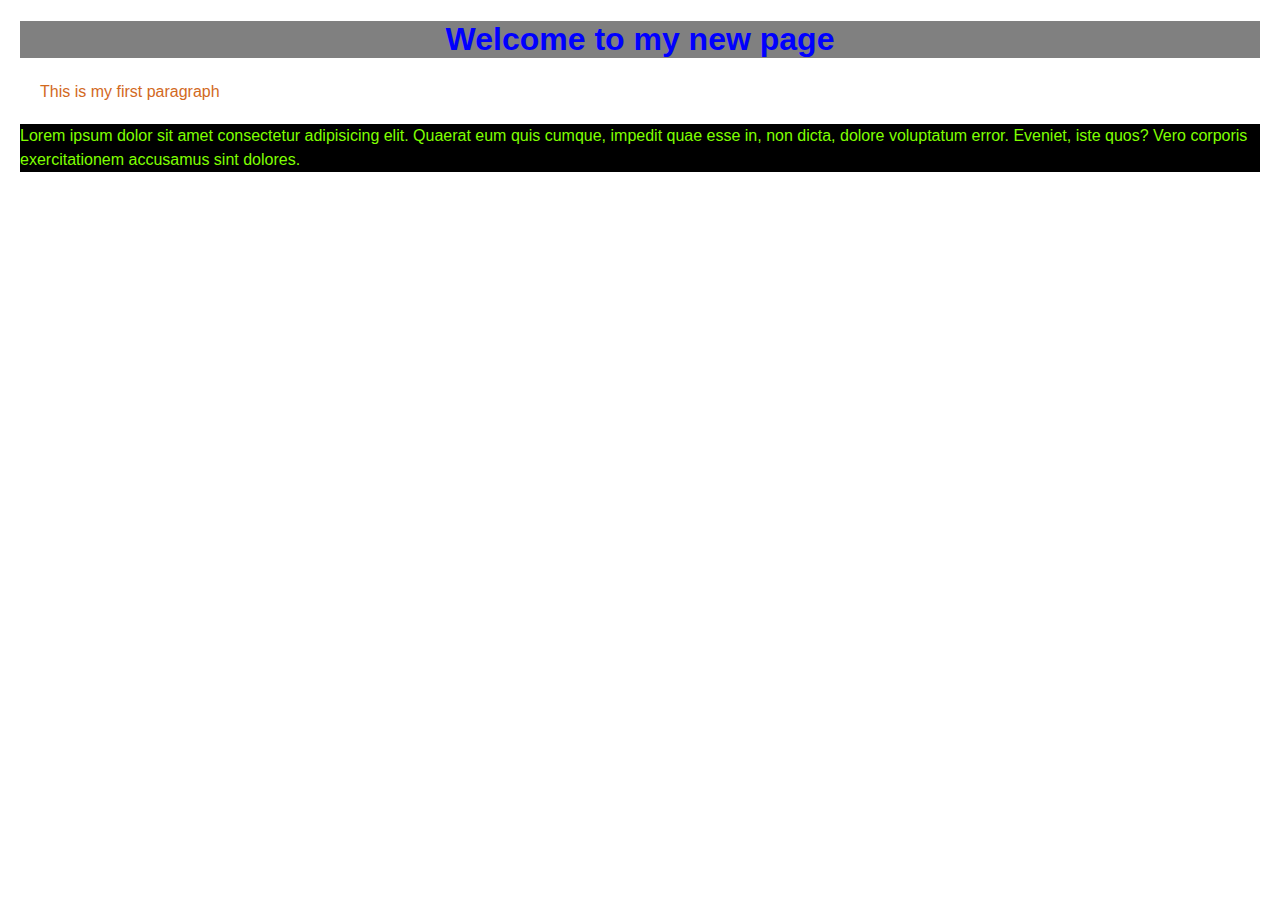
<file: index.html>
<!DOCTYPE html>
<html lang="en">

<head>
    <meta charset="UTF-8">
    <meta name="viewport" content="width=device-width, initial-scale=1.0">
    <title>First page</title>
    <link rel="stylesheet" href="style.css">
</head>

<body>
    <h1 class="mainheading"> Welcome to my new page</h1>

    <p class="firstparagraph" id="paragraph-1"> This is my first paragraph</p>

    <P id="paragraph-2"> Lorem ipsum dolor sit amet consectetur adipisicing elit. Quaerat eum quis cumque, impedit quae esse in, non
        dicta, dolore voluptatum error. Eveniet, iste quos? Vero corporis exercitationem accusamus sint dolores.</P>
</body>

</html>
</file>
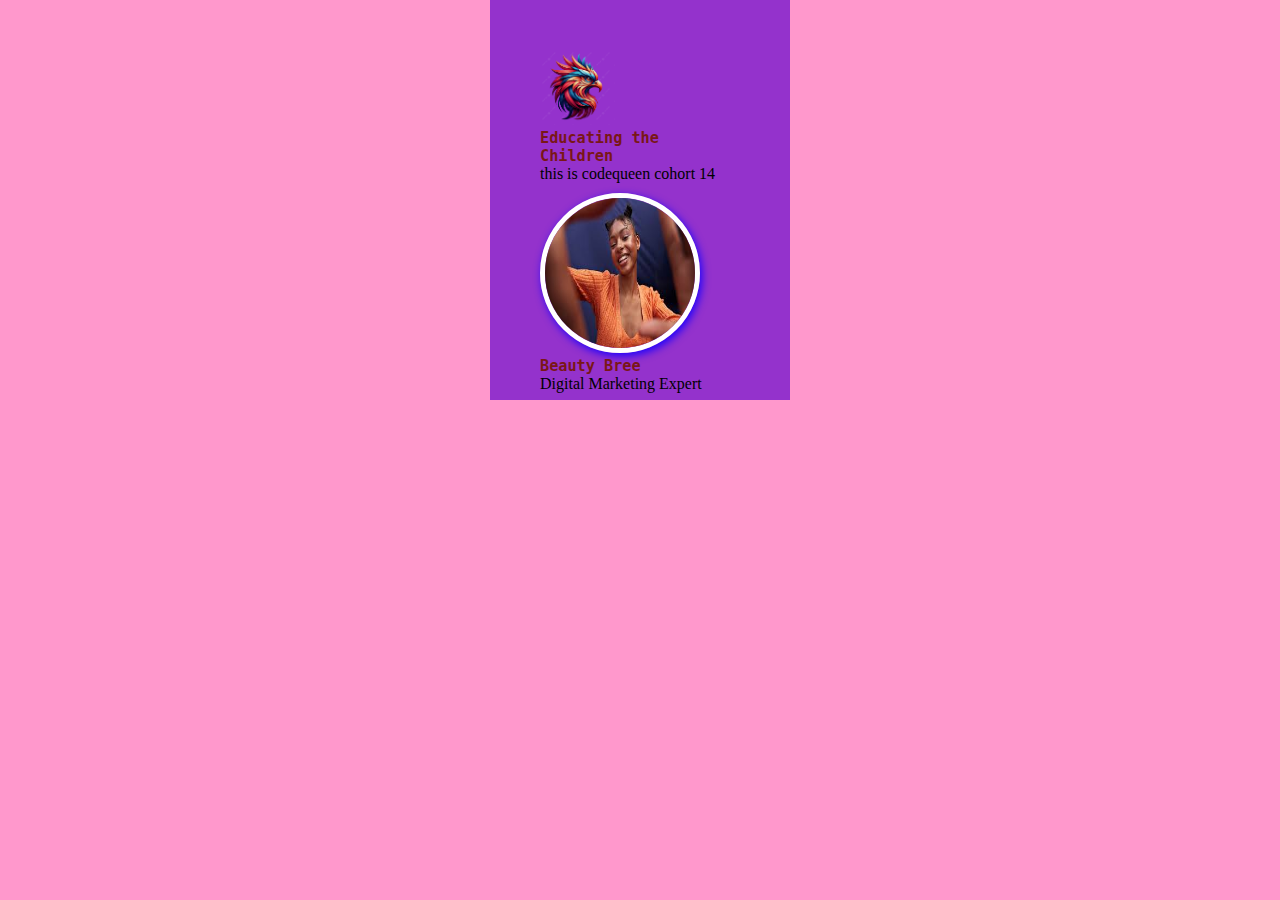
<file: card.html>
<!DOCTYPE html>
<html lang="en">
<head>
    <meta charset="UTF-8">
    <meta name="viewport" content="width=device-width, initial-scale=1.0">
    <title>Document</title>
    <link rel="stylesheet" href="card.css">
</head>
<body>
    <!--card starts here-->
    <!--Mother div-->
    <div class=" mother">
        <!--logo-->
        <img src="/logo CSS.png" alt="logo" height="75px"  width="75px">
        <h3 class="company">Educating the Children </h3>
        <p id="slogan">this is codequeen cohort 14</p>
        <img src="/PIC CSS.jpg" alt="" class="photo">
        <h3 class="company"> Beauty Bree </h3>
        <p>Digital Marketing Expert </p>

        



    </div>







    <!--card ends here-->
</body>
</html>
</file>
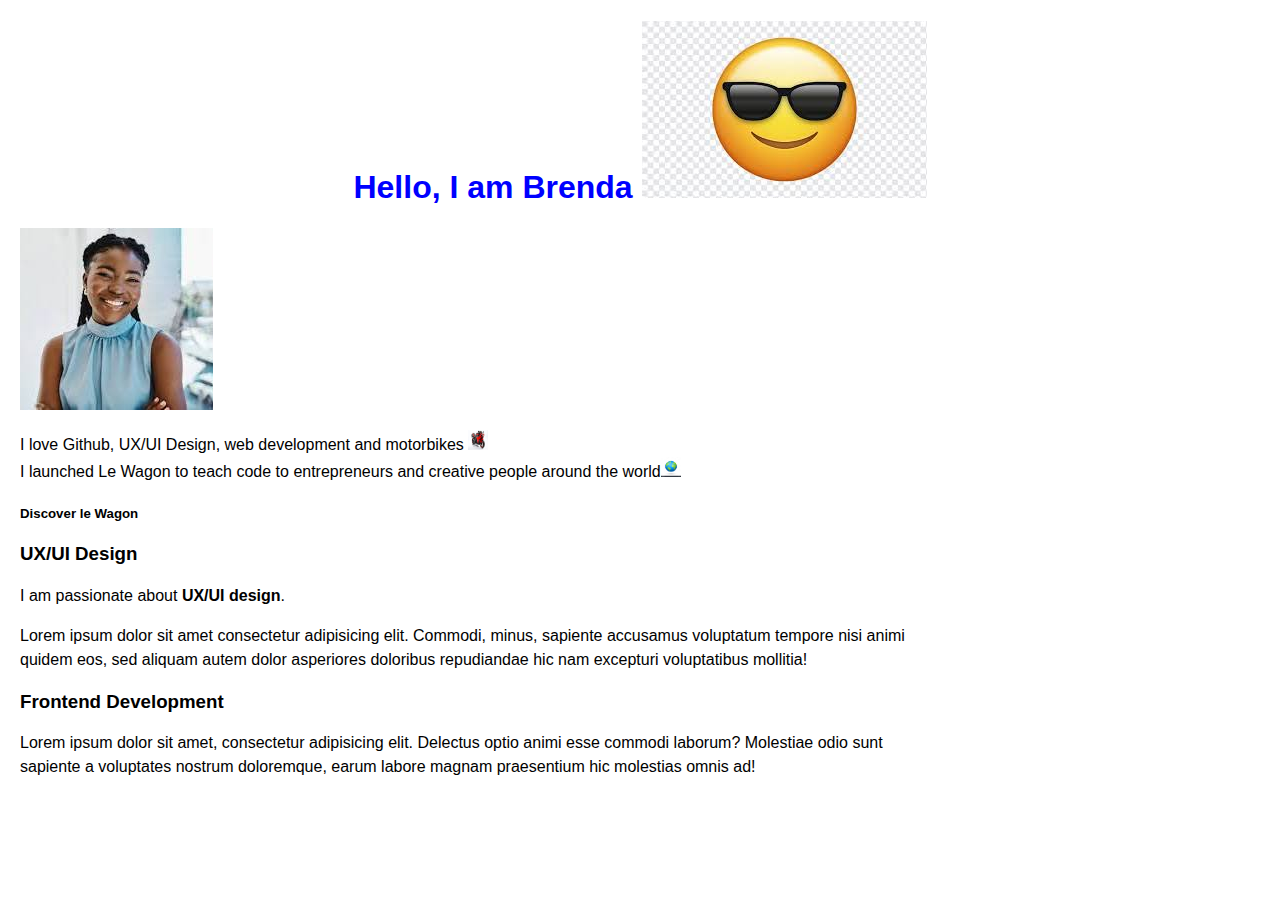
<file: exercise.html>
<!DOCTYPE html>
<html lang="en">

<head>
    <meta charset="UTF-8">
    <meta name="viewport" content="width=device-width, initial-scale=1.0">
    <title>Profile</title>
    <link rel="stylesheet" href="style.css">


</head>

<body>
    <div class="main">
        <div class=" card">
            <h1>Hello, I am Brenda <img src="/emoji shades.jpg" alt="" class="emoji"> </h1>

            <img src="/photo.jpg" alt="" class="photo">
            <p>I love Github, UX/UI Design, web development and motorbikes <img src="/bike.jpg" alt="" height="20px"
                    width="20px"><br> I launched Le Wagon to teach code to entrepreneurs and creative people around the
                world<img src="/world.jpg" alt="" width="20px" height="20px"></p>
            <h5> Discover le Wagon </h5>
        </div>
        <div class="card">
            <h3> UX/UI Design</h3>
            <p> I am passionate about <b>UX/UI design</b>.</p>
            <p>Lorem ipsum dolor sit amet consectetur adipisicing elit. Commodi, minus, sapiente accusamus voluptatum
                tempore nisi animi <br>
                quidem eos, sed aliquam autem dolor asperiores doloribus repudiandae hic nam excepturi voluptatibus
                mollitia!</p>
        </div>

        <div class="card">
            <h3> Frontend Development</h3>
            <p> Lorem ipsum dolor sit amet, consectetur adipisicing elit. Delectus optio animi esse commodi laborum?
                Molestiae odio sunt<br>
                sapiente a voluptates nostrum doloremque, earum labore magnam praesentium hic molestias omnis ad!</p>

        </div>


    </div>


</body>

</html>
</file>
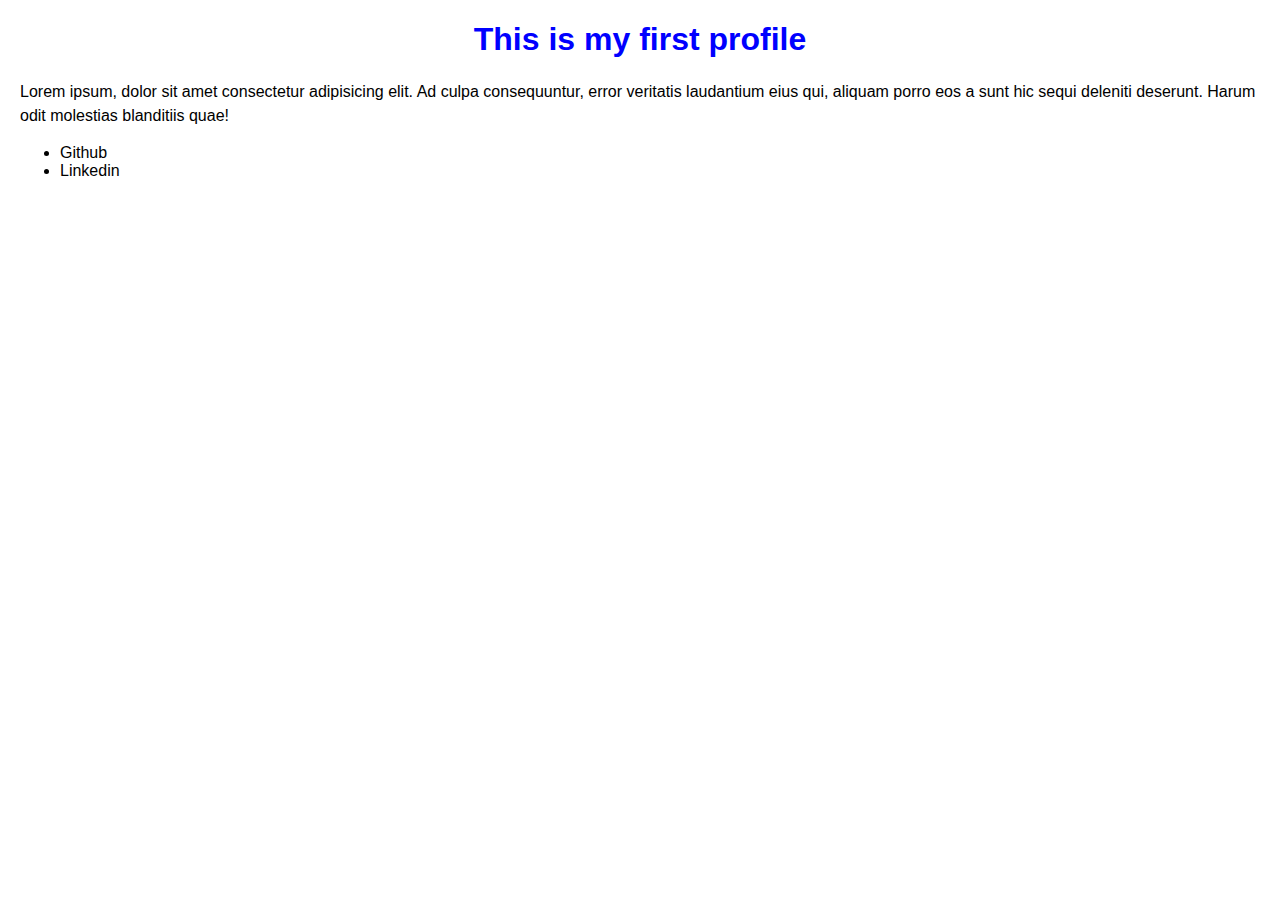
<file: profile.html>
<!DOCTYPE html>
<html lang="en">

<head>
    <meta charset="UTF-8">
    <meta name="viewport" content="width=device-width, initial-scale=1.0">
    <title>Profile</title>
    <link rel="stylesheet" href="style.css">
</head>

<body>
    <h1> This is my first profile</h1>
    <p> Lorem ipsum, dolor sit amet consectetur adipisicing elit. Ad culpa consequuntur, error veritatis laudantium eius
        qui, aliquam porro eos a sunt hic sequi deleniti deserunt. Harum odit molestias blanditiis quae!</p>
    <ul>
        <li> Github
        <li> Linkedin</li>

    </ul>
</body>

</html>
</file>
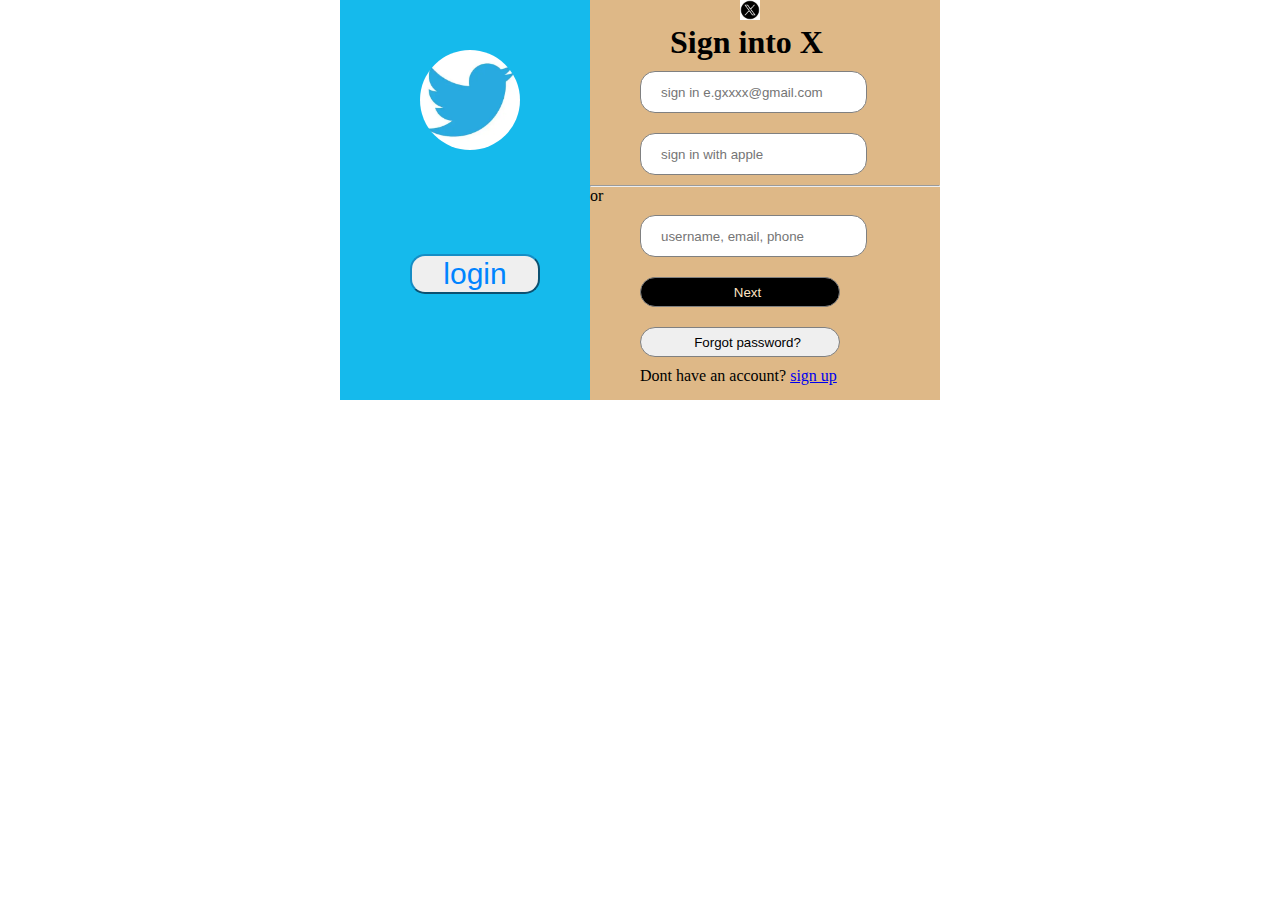
<file: twitter.html>
<!DOCTYPE html>
<html lang="en">
<head>
    <meta charset="UTF-8">
    <meta name="viewport" content="width=device-width, initial-scale=1.0">
    <title>Twitter login</title>
    <link rel="style stylesheet" href="twitter.css">
</head>
<body>
    <div class="container">
        <!-- blue div-->
        <div class="blue">
            <img src="twit bird.webp" alt="" class="logo">
            <button class="word"> login</button>

        </div>
        <!--white div-->
        <div class="white">
            <img src="x.webp" alt="" class="xlogo">
            <h1 class="heading"> Sign into X </h1>
            <!--form for log in-->
            <form action="">
                <input type="text" placeholder="sign in e.gxxxx@gmail.com" class="fat"><br>
                <input type="text" placeholder="sign in with apple" class="fat"><br>
                <hr>or</hr><br>
                <input type="text" placeholder="username, email, phone" class="fat"><br>
                <button class="fat Next">Next</button><br>
                <button class="fat">Forgot password?</button><br>
                <p>Dont have an account? <a href="#">sign up</a></p><br>
                
                

            </form>



        </div>






    </div>







    
</body>
</html>
</file>
<file: style.css>
body {
    font-family: Arial, Helvetica, sans-serif;
    margin: 20px ;
}

h1 {
    color: blue;
    text-align: center;
}
p {
    font-size: 16px;
    line-height: 1.5;
}
.mainheading {
     background-color: grey;
    }
#paragraph-1 {
    color: chocolate;

}
#paragraph-2 {
    color: chartreuse;
    background-color: black;
}
#paragraph-1 {
    margin: 20px;
}
</file>
<file: card.css>
*{
    margin:auto;
}


body{

    background-color: rgba(255, 105, 180, 0.685);
   

}
.mother {
    background-color: rgb(148, 50, 204);
    height: 300px;
    width: 200px;
    padding: 50px;
}
.logo{
    padding-left: 75px;
}
.photo{
    height: 150px;
    width: 150px;
   border-radius:50%;
   border: white 5px solid;
   box-shadow:2px 3px 8px rgb(25, 0, 255)
   
}
#slogan{
   padding-bottom: 10px;
}
.company{
    color: rgb(121, 23, 23);
    font: size 30px;
    font-family:monospace;
    
}
</file>
<file: twitter.css>
*{
    margin: 0px;
    padding: 0px;

}
.container{
    margin: auto;
    width: 600px;
    height: 400px;
    background-color: chartreuse;

}
.blue{
    background-color: rgb(21, 186, 236);
    height: 400px;
    width: 250px;
float: left;


}
.logo{
    width: 100px;
    height: 100px;
    border-radius: 50%;
    margin-left:80px ;
    margin-right:100px ;
    margin-top: 50px;
    
}
.white{
    width: 350px;
    height: 400px;
    background-color: burlywood;
    float: right;

}
.xlogo{
    width: 20px;
    margin-left: 150px;
    background-color: black;
}
.fat{
width: 200px;
height: 30px;
margin: 10px 50px;
border-radius: 15px;
border: grey 1px solid;
margin:10px 50px ;
padding: 5px;
padding-left: 20px;

}
.Next{
    background-color: black;
    color: bisque;

}
.heading{
    margin-left: 80px;
}
.word{
    width: 130px;
    height: 40px;
    margin-left: 70px;
    margin-top: 100px;
    border-radius: 15px;border-color: rgb(21, 141, 197);
    font-size: 30px;
    color: rgb(0, 132, 255);
    

}
p{
    margin-left: 50px;
}
</file>
